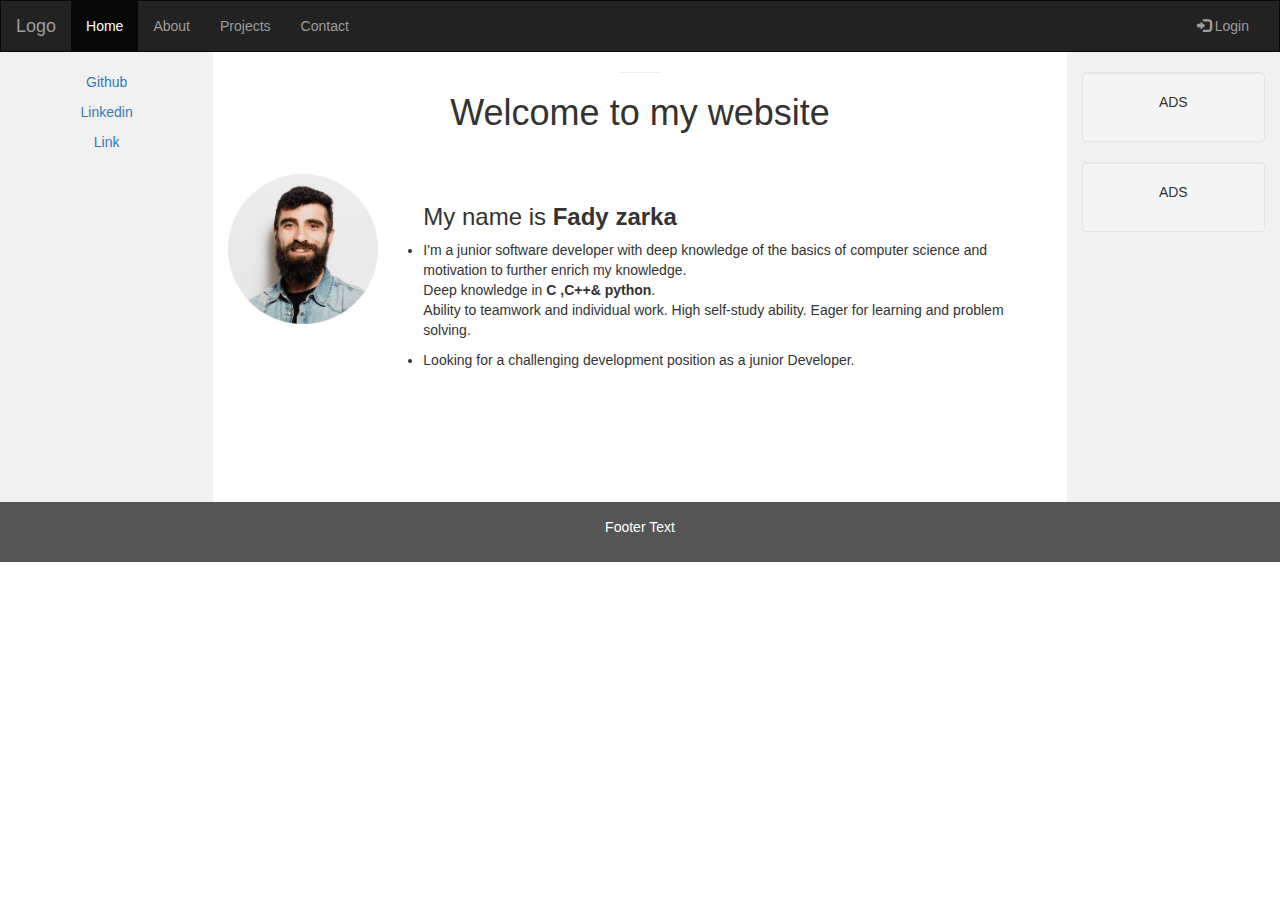
<file: index.html>
<!DOCTYPE html>
<html lang="en" dir="ltr">
  <head>
    <meta charset="utf-8">
    <title>Fady zarka-CV 2022</title>
<link rel="stylesheet" href="css/styles.css">
<link rel="icon" href="favicon.ico">
<meta charset="utf-8">
  <meta name="viewport" content="width=device-width, initial-scale=1">
  <link rel="stylesheet" href="https://maxcdn.bootstrapcdn.com/bootstrap/3.4.1/css/bootstrap.min.css">
  <script src="https://ajax.googleapis.com/ajax/libs/jquery/3.6.0/jquery.min.js"></script>
  <script src="https://maxcdn.bootstrapcdn.com/bootstrap/3.4.1/js/bootstrap.min.js"></script>
  <style>
    /* Remove the navbar's default margin-bottom and rounded borders */
    .navbar {
      margin-bottom: 0;
      border-radius: 0;
    }

    /* Set height of the grid so .sidenav can be 100% (adjust as needed) */
    .row.content {height: 450px}

    /* Set gray background color and 100% height */
    .sidenav {
      padding-top: 20px;
      background-color: #f1f1f1;
      height: 100%;
    }

    /* Set black background color, white text and some padding */
    footer {
      background-color: #555;
      color: white;
      padding: 15px;
    }

    /* On small screens, set height to 'auto' for sidenav and grid */
    @media screen and (max-width: 767px) {
      .sidenav {
        height: auto;
        padding: 15px;
      }
      .row.content {height:auto;}
    }
  </style>
</head>

  <body >
    <nav class="navbar navbar-inverse">
      <div class="container-fluid">
        <div class="navbar-header">
          <button type="button" class="navbar-toggle" data-toggle="collapse" data-target="#myNavbar">
            <span class="icon-bar"></span>
            <span class="icon-bar"></span>
            <span class="icon-bar"></span>
          </button>
          <a class="navbar-brand" href="#">Logo</a>
        </div>
        <div class="collapse navbar-collapse" id="myNavbar">
          <ul class="nav navbar-nav">
            <li class="active"><a href="#">Home</a></li>
            <li><a href="#">About</a></li>
            <li><a href="#">Projects</a></li>
            <li><a href="./contact.html">Contact</a></li>
          </ul>
          <ul class="nav navbar-nav navbar-right">
            <li><a href="login.html"><span class="glyphicon glyphicon-log-in"></span> Login</a></li>
          </ul>
        </div>
      </div>
    </nav>

    <div class="container-fluid text-center">
      <div class="row content">
        <div class="col-sm-2 sidenav">
          <p><a href="https://github.com/fadyzar/"> Github</a></p>
          <p><a href="https://www.linkedin.com/in/fady-zarka-a5702323a/"> Linkedin</a></p>
          <p><a href="#">Link</a></p>
        </div>
        <div class="col-sm-8 text-left" >
        <div class="float-container">





            <center>
              <hr >
              <h1>Welcome to my website</h1>
            </center>

          <div class="float-child" style="margin-top:5%;">
            <img  src="images/IMG_1570-modified.png"  alt="Fady zarka linked in image" width="150" height="150">
          </div>
          <div class="float-child" style="margin-left:155px; margin-top:-17%;">

            <ul>
              <h3>My name is <strong> Fady zarka</strong></h3>
              <li><p>I'm a junior software developer with deep knowledge of the basics of computer science and motivation to further enrich my knowledge. <br>Deep knowledge in <strong>C ,C++&  python</strong>.<br>  Ability to teamwork and individual work. High self-study ability. Eager for learning and problem solving. </p></li>
              <li> Looking for a challenging development position as a junior Developer.</li>
            </ul>
            <br>
          </div>

    </div>
        </div>
        <div class="col-sm-2 sidenav">
          <div class="well">
            <p>ADS</p>
          </div>
          <div class="well">
            <p>ADS</p>
          </div>
        </div>
      </div>
    </div>

    <footer class="container-fluid text-center">
      <p>Footer Text</p>
    </footer>




  </body>
</html>
</file>
<file: css/styles.css>
body{
    background-color: #FFE7BF;
  }
  h1{
    color: #66BFBF;
  }

  h3{
    color: #66BFBF;
  }


  td {
  padding-top: 10px;
  padding-bottom: 20px;
  padding-left: 30px;
  padding-right: 40px;
}

  hr{
  background-color: dark;
  border-style: none;
  border-top-style: dotted;
  border-color: grey;
  border-width: 5px;
  height: 2px;
  width: 5%;
  }
  .col-sm-8 {
    background-color:rgba(0,0,0,0);
  }
</file>
